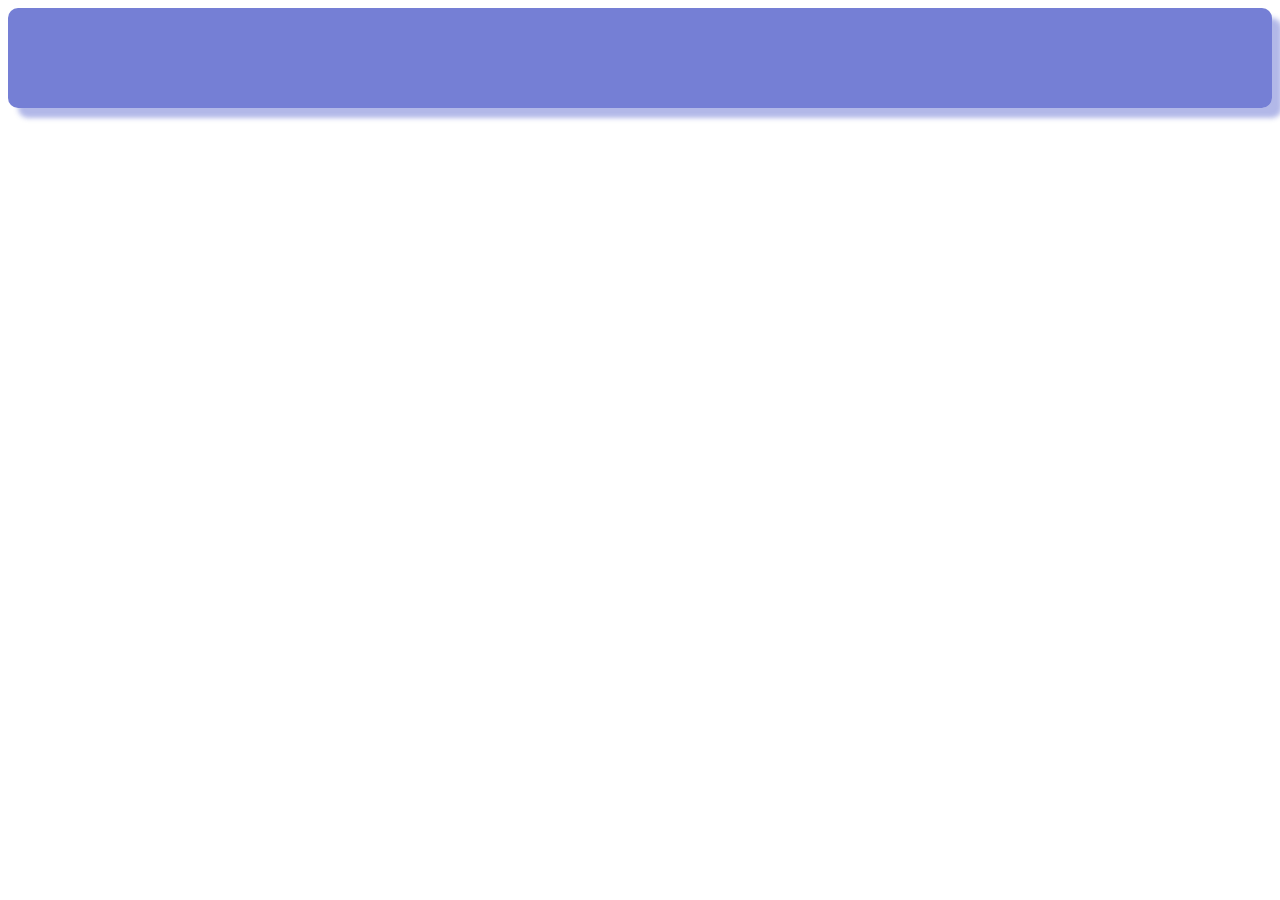
<file: index.html>
<!DOCTYPE html>
<html lang="en">
<head>
    <meta charset="UTF-8">
    <meta name="viewport" content="width=device-width, initial-scale=1.0">
    <title>Paul & Co. Verbindungsprofis GmbH</title>
    <link rel="stylesheet" href="styles.css">
    <font-family: sans-serif

</head>

<body>
    <div class="header-container"></div>


</body>
</html>
</file>
<file: styles.css>
.header-container {
    display: flex;
    background-color: rgba(65, 78, 197, 0.726);
    height: 100px;
    box-shadow: 10px 10px 5px rgba(65, 78, 197, 0.404);
    border-radius: 10px;
}
</file>
